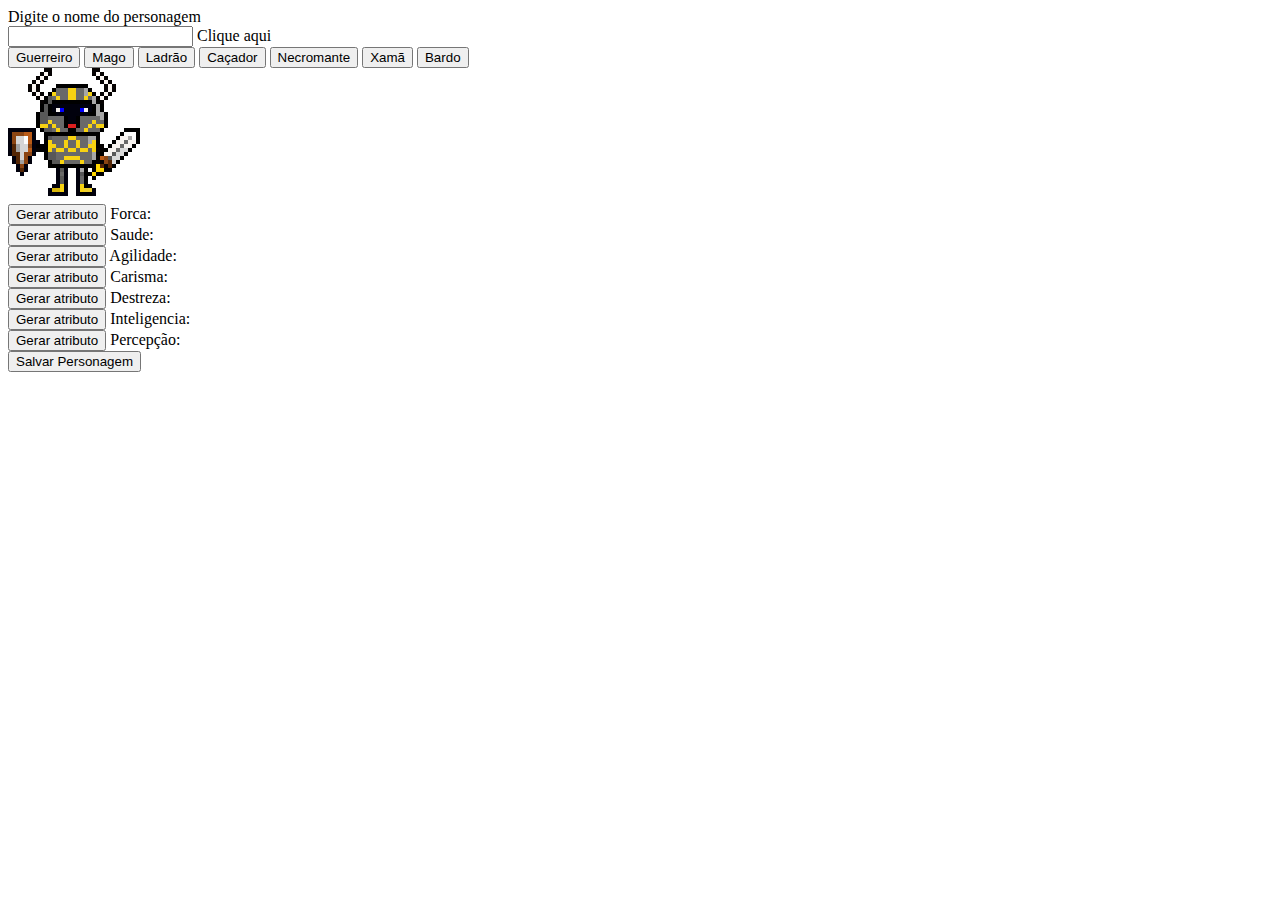
<file: index.html>
<!DOCTYPE html>
<html>
<head>
<title>RPG Nome</title>
<script type="text/javascript" src="assets/js/dice.js"></script>
<script type="text/javascript" src="assets/js/gerarp.js"></script> <!- Criacao de personagem -->
</head>
<body>
    <div>
    <label>Digite o nome do personagem</label>
    <form action="">
        <input type="text" id="nomeDigitado" name="name">
        <elemento onclick="name()">Clique aqui</element>
      </form> 
    </div>
    <div id="classes">
        <input type="button" onclick="classe('Guerreiro')" value="Guerreiro">
        <input type="button" onclick="classe('Mago')" value="Mago">
        <input type="button" onclick="classe('Ladrao')" value="Ladrão">
        <input type="button" onclick="classe('Cacador')" value="Caçador">
        <input type="button" onclick="classe('Necromante')" value="Necromante">
        <input type="button" onclick="classe('Xama')" value="Xamã">
        <input type="button" onclick="classe('Bardo')" value="Bardo">
    </div>
    <img src="assets/img/Guerreiro.png">
    <div id="Campo">
        <div>
            <input type="button" id="btnForca" value="Gerar atributo" onclick="valoresAtributos('Forca')"> 
            <label id="Forca">Forca:</label>
            <label id="boF"></label>
        </div>
        <div>
            <input type="button" id="btnConstituicao" value="Gerar atributo" onclick="valoresAtributos('saude')"> 
            <label id="saude">Saude:</label>
            <label id="boC"></label>
        </div>
        <div>
            <input type="button" id="btnAgilidade" value="Gerar atributo" onclick="valoresAtributos('Agilidade')"> 
            <label id="Agilidade">Agilidade:</label>
            <label id="boA"></label>
        </div>
        <div>
            <input type="button" id="btnCarisma" value="Gerar atributo" onclick="valoresAtributos('Carisma')"> 
            <label id="Carisma">Carisma:</label>
            <label id="boCa"></label>
        </div>
        <div>
            <input type="button" id="btnDestreza" value="Gerar atributo" onclick="valoresAtributos('Destreza')"> 
            <label id="Destreza">Destreza:</label>
            <label id="boD"></label>
        </div>
        <div>
            <input type="button" id="btnInteligencia" value="Gerar atributo" onclick="valoresAtributos('Inteligencia')"> 
            <label id="Inteligencia">Inteligencia:</label>
            <label id="boI"></label>
        </div>
        <div>
            <input type="button" id="btnPercepcao" value="Gerar atributo" onclick="valoresAtributos('Percepcao')"> 
            <label id="Percepcao">Percepção:</label>
            <label id="boP"></label>
        </div> 
    </div>
    <div>
        <input type="button" value="Salvar Personagem" onclick="salvarpersona()">
    </div>
    
    
</body>
</html>
</file>
